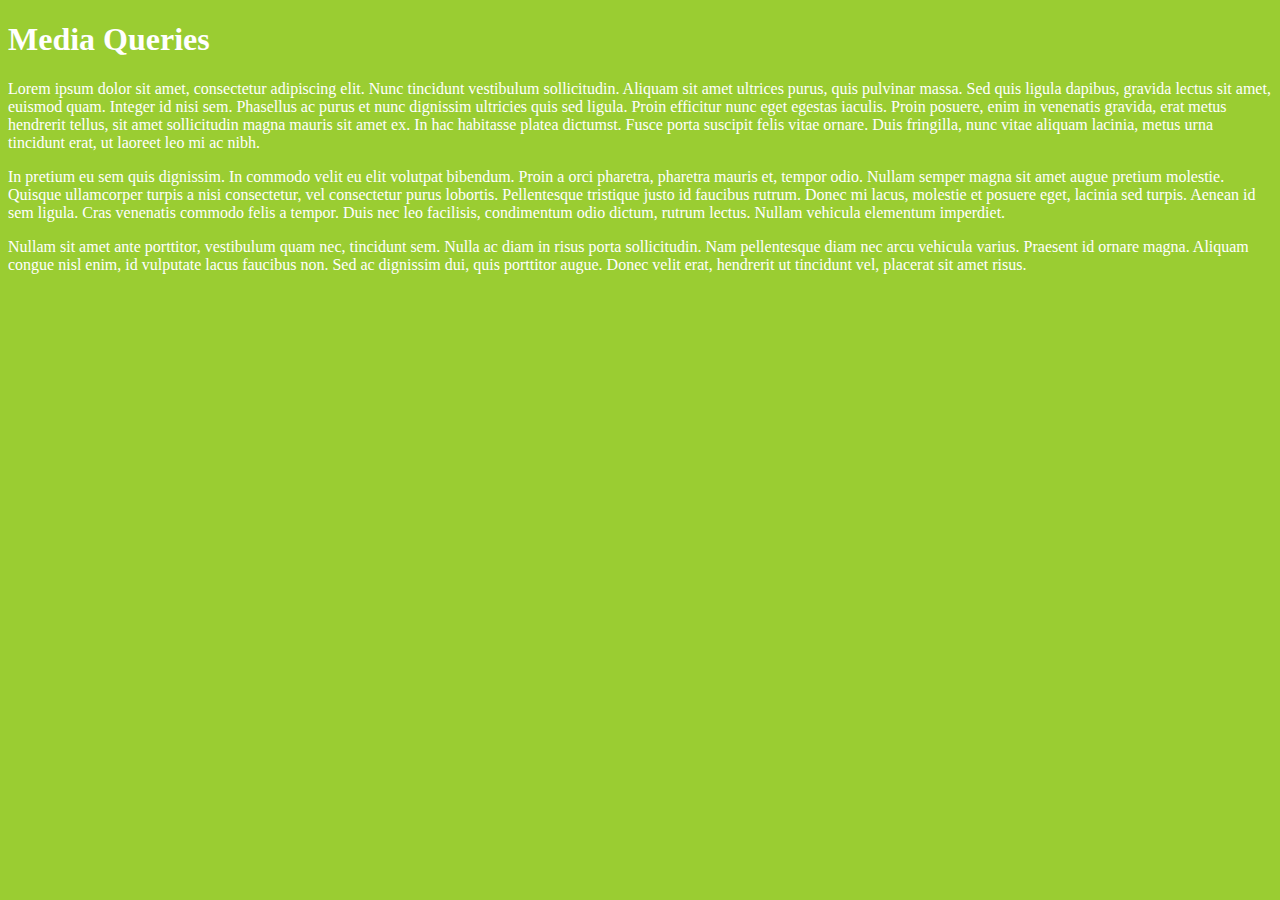
<file: index.html>
<!DOCTYPE html>
<html lang="en">
<head>
    <meta charset="UTF-8">
    <meta http-equiv="X-UA-Compatible" content="IE=edge">
    <meta name="viewport" content="width=device-width, initial-scale=1.0">
    <title>My first webpage!</title>
    <link rel="stylesheet" href="css/style.css" type="text/css">
</head>
<body>
  <h1>Media Queries</h1>
    <div class="column">
      <p>
        Lorem ipsum dolor sit amet, consectetur adipiscing elit. Nunc tincidunt vestibulum sollicitudin. Aliquam sit amet ultrices purus, quis pulvinar massa. Sed quis ligula dapibus, gravida lectus sit amet, euismod quam. Integer id nisi sem. Phasellus ac purus et nunc dignissim ultricies quis sed ligula. Proin efficitur nunc eget egestas iaculis. Proin posuere, enim in venenatis gravida, erat metus hendrerit tellus, sit amet sollicitudin magna mauris sit amet ex. In hac habitasse platea dictumst. Fusce porta suscipit felis vitae ornare. Duis fringilla, nunc vitae aliquam lacinia, metus urna tincidunt erat, ut laoreet leo mi ac nibh. 
      </p>
    </div>
    <div class="column">
      <p>
        In pretium eu sem quis dignissim. In commodo velit eu elit volutpat bibendum. Proin a orci pharetra, pharetra mauris et, tempor odio. Nullam semper magna sit amet augue pretium molestie. Quisque ullamcorper turpis a nisi consectetur, vel consectetur purus lobortis. Pellentesque tristique justo id faucibus rutrum. Donec mi lacus, molestie et posuere eget, lacinia sed turpis. Aenean id sem ligula. Cras venenatis commodo felis a tempor. Duis nec leo facilisis, condimentum odio dictum, rutrum lectus. Nullam vehicula elementum imperdiet.
      </p>
    </div>
    <div class="column">
      <p>
        Nullam sit amet ante porttitor, vestibulum quam nec, tincidunt sem. Nulla ac diam in risus porta sollicitudin. Nam pellentesque diam nec arcu vehicula varius. Praesent id ornare magna. Aliquam congue nisl enim, id vulputate lacus faucibus non. Sed ac dignissim dui, quis porttitor augue. Donec velit erat, hendrerit ut tincidunt vel, placerat sit amet risus.
      </p>
    </div>
</body>
</html>
</file>
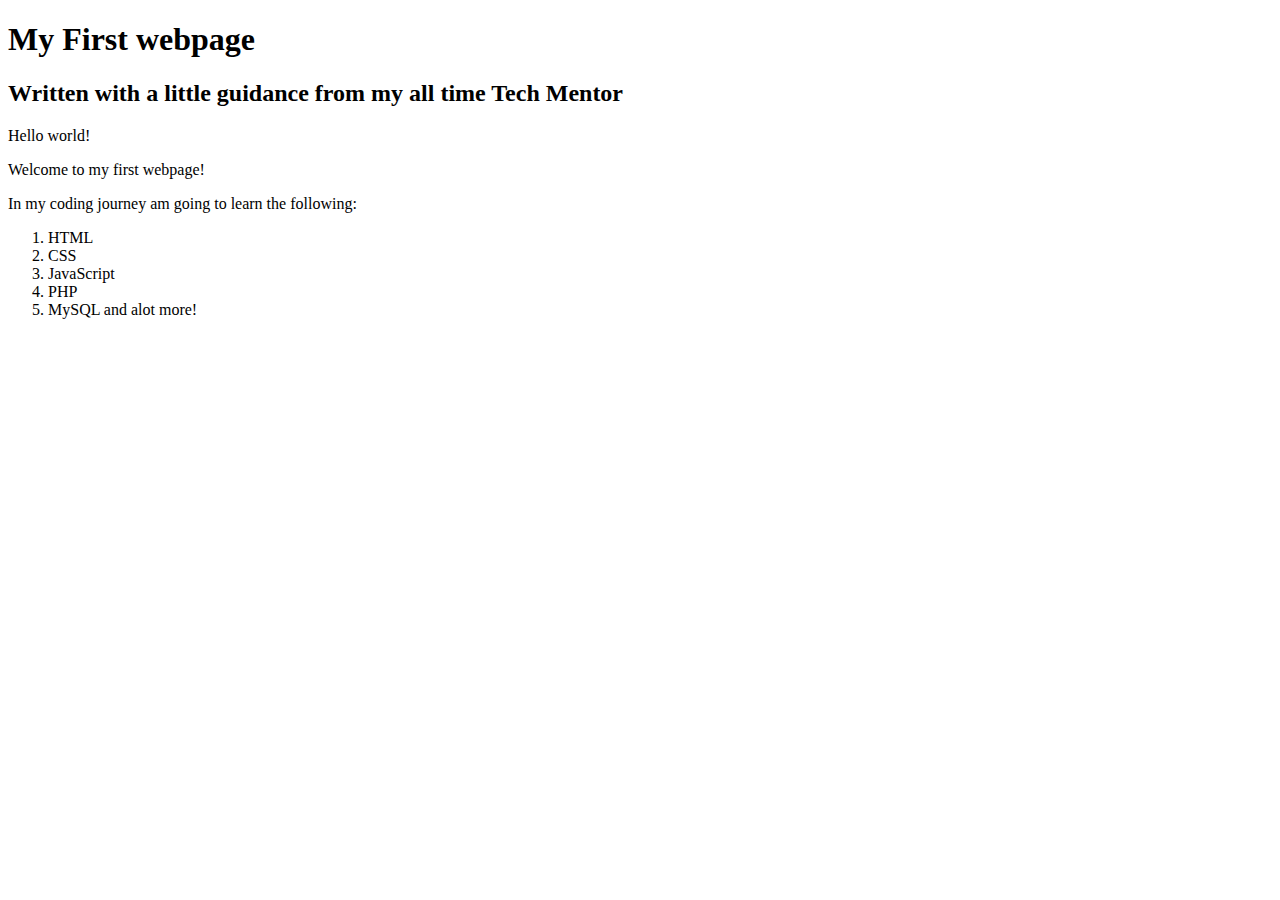
<file: 1st-webpage.html>
<!DOCTYPE html>
<html lang="en">
<head>
    <meta charset="UTF-8">
    <meta http-equiv="X-UA-Compatible" content="IE=edge">
    <meta name="viewport" content="width=device-width, initial-scale=1.0">
    <title>My first webpage!</title>
</head>
<body>
    <h1>My First webpage</h1>
    <h2>Written with a little guidance from my all time Tech Mentor</h2>
    <p>Hello world!</p>
    <p>Welcome to my first webpage!</p> 
    <p>In my coding journey am going to learn the following:</p>
    <ol>
        <li>HTML</li>
        <li>CSS</li>
        <li>JavaScript</li>
        <li>PHP</li>
        <li>MySQL and alot more!</li>
    </ol>
</body>
</html>
</file>
<file: css/style.css>
@media screen and (min-width:480px) {
    body{
        background-color: black;
        color: white;
    }
}
@media screen and (min-width:768px) {
    body{
        background-color: yellowgreen;
    }
}
</file>
